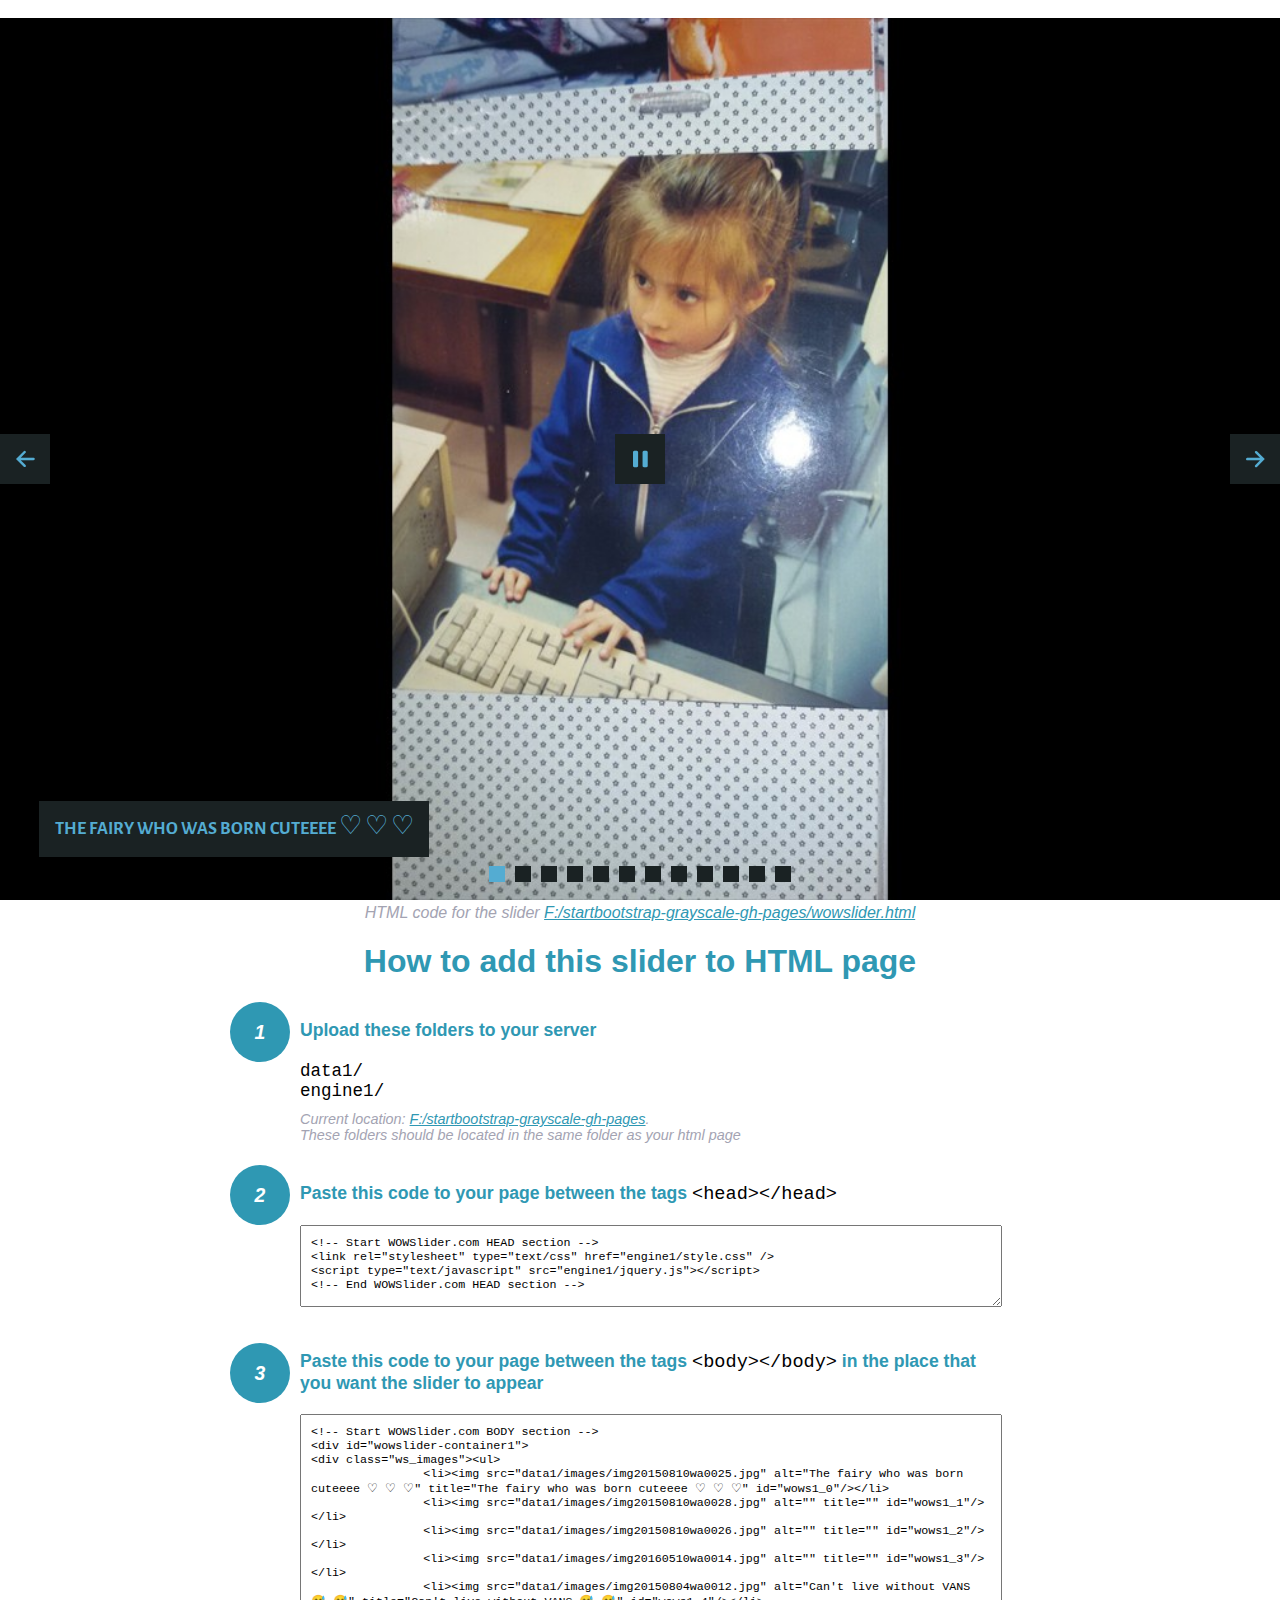
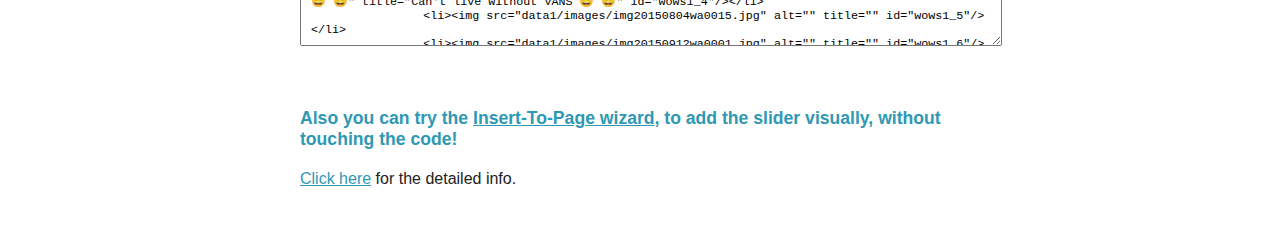
<file: wowslider-howto.html>
<!DOCTYPE html>
<html>
<head>
	<title>WOWSlider</title>
	<meta http-equiv="content-type" content="text/html; charset=utf-8" />
	<meta name="description" content="WOWSlider" />
	
	<!-- Start WOWSlider.com HEAD section --> <!-- add to the <head> of your page -->
	<link rel="stylesheet" type="text/css" href="engine1/style.css" />
	<script type="text/javascript" src="engine1/jquery.js"></script>
	<!-- End WOWSlider.com HEAD section -->


<style>
.instuction {
	font-family: sans-serif, Arial;
	display: block;
	margin: 0 auto;
	max-width: 820px;
	width: 100%;
	padding: 0 70px;
	color: #222;
	-webkit-box-sizing: border-box;
	-moz-box-sizing: border-box;
	box-sizing: border-box;
}
.instuction h1 img {
	max-width: 170px;
	vertical-align: middle;
	margin-bottom: 10px;
}
.instuction h1 {
	color: #2F98B3;
	text-align: center;
}
.instuction h2 {
	position: relative;
	font-size: 1.1em;
	color: #2F98B3;
	margin-bottom: 20px;
	margin-top: 40px;
}
.instuction h2 span.num {
	position: absolute;
	left: -70px;
	top: -18px;
	display: inline-block;
	vertical-align: middle;
	font-style: italic;
	font-size: 1.1em;
	width: 60px;
	height: 60px;
	line-height: 60px;
	text-align: center;
	background: #2F98B3;
	color: #fff;
	border-radius: 50%;
}
.instuction .mono {
	color: #000;
	font-family: monospace;
	font-size: 1.3em;
	font-weight: normal;
}
.instuction li.mono {
	font-size: 1.5em;
}

.instuction ul {
	font-size: 0.9em;
	margin-top: 0;
	padding-left: 0;
	list-style: none;
}
.instuction .note {
	color: #A3A3B2;
	font-style: italic;
	padding-top: 10px;
}
.instuction p.note {
	text-align: center;
	padding-top: 0;
	margin-top: 4px;
}
.instuction textarea {
	font-size: 0.9em;
	min-height: 60px;
	padding: 10px;
	margin: 0;
	overflow: auto;
	max-width: 100%;
	width: 100%;
}
.instuction a,
.instuction a:visited {
	color: #2F98B3;
}
</style>


</head>
<body style="margin:auto">

<br>

<!-- Start WOWSlider.com BODY section --> <!-- add to the <body> of your page -->
<div id="wowslider-container1">
<div class="ws_images"><ul>
		<li><img src="data1/images/img20150810wa0025.jpg" alt="The fairy who was born cuteeee &#9825 &#9825 &#9825" title="The fairy who was born cuteeee &#9825 &#9825 &#9825" id="wows1_0"/></li>
		<li><img src="data1/images/img20150810wa0028.jpg" alt="" title="" id="wows1_1"/></li>
		<li><img src="data1/images/img20150810wa0026.jpg" alt="" title="" id="wows1_2"/></li>
		<li><img src="data1/images/img20160510wa0014.jpg" alt="" title="" id="wows1_3"/></li>
		<li><img src="data1/images/img20150804wa0012.jpg" alt="Can't live without VANS &#x1f605; &#x1f605;" title="Can't live without VANS &#x1f605; &#x1f605;" id="wows1_4"/></li>
		<li><img src="data1/images/img20150804wa0015.jpg" alt="" title="" id="wows1_5"/></li>
		<li><img src="data1/images/img20150912wa0001.jpg" alt="" title="" id="wows1_6"/></li>
		<li><img src="data1/images/img20150812wa0015.jpg" alt="Always Animated &#x1f605 &#x1f605" title="Always Animated &#x1f605 &#x1f605" id="wows1_7"/></li>
		<li><img src="data1/images/img20150812wa0023.jpg" alt="" title="" id="wows1_8"/></li>
		<li><img src="data1/images/img20150809wa0010.jpg" alt="Loves to have peruvian food &#x1f60b; &#x1f60b;" title="Loves to have peruvian food &#x1f60b; &#x1f60b;" id="wows1_9"/></li>
		<li><a href="http://wowslider.com"><img src="data1/images/img20160202wa0005.jpg" alt="bootstrap slider" title="Can't survive without h and m's  &#x1f605; &#x1f605;" id="wows1_10"/></a></li>
		<li><img src="data1/images/img20150812wa0013.jpg" alt="With the smile that always leaves me spellbound for ages.&#x1f60d; &#x1f60d; &#x1f60d; &#x1f618; &#x1f618;" title="With the smile that always leaves me spellbound for ages.&#x1f60d; &#x1f60d; &#x1f60d; &#x1f618; &#x1f618;" id="wows1_11"/></li>
	</ul></div>
	<div class="ws_bullets"><div>
		<a href="#" title="The fairy who was born cuteeee &#9825 &#9825 &#9825"><span><img src="data1/tooltips/img20150810wa0025.jpg" alt="The fairy who was born cuteeee &#9825 &#9825 &#9825"/>1</span></a>
		<a href="#" title=""><span><img src="data1/tooltips/img20150810wa0028.jpg" alt=""/>2</span></a>
		<a href="#" title=""><span><img src="data1/tooltips/img20150810wa0026.jpg" alt=""/>3</span></a>
		<a href="#" title=""><span><img src="data1/tooltips/img20160510wa0014.jpg" alt=""/>4</span></a>
		<a href="#" title="Can't live without VANS &#x1f605; &#x1f605;"><span><img src="data1/tooltips/img20150804wa0012.jpg" alt="Can't live without VANS &#x1f605; &#x1f605;"/>5</span></a>
		<a href="#" title=""><span><img src="data1/tooltips/img20150804wa0015.jpg" alt=""/>6</span></a>
		<a href="#" title=""><span><img src="data1/tooltips/img20150912wa0001.jpg" alt=""/>7</span></a>
		<a href="#" title="Always Animated &#x1f605 &#x1f605"><span><img src="data1/tooltips/img20150812wa0015.jpg" alt="Always Animated &#x1f605 &#x1f605"/>8</span></a>
		<a href="#" title=""><span><img src="data1/tooltips/img20150812wa0023.jpg" alt=""/>9</span></a>
		<a href="#" title="Loves to have peruvian food &#x1f60b; &#x1f60b;"><span><img src="data1/tooltips/img20150809wa0010.jpg" alt="Loves to have peruvian food &#x1f60b; &#x1f60b;"/>10</span></a>
		<a href="#" title="Can't survive without h and m's  &#x1f605; &#x1f605;"><span><img src="data1/tooltips/img20160202wa0005.jpg" alt="Can't survive without h and m's  &#x1f605; &#x1f605;"/>11</span></a>
		<a href="#" title="With the smile that always leaves me spellbound for ages.&#x1f60d; &#x1f60d; &#x1f60d; &#x1f618; &#x1f618;"><span><img src="data1/tooltips/img20150812wa0013.jpg" alt="With the smile that always leaves me spellbound for ages.&#x1f60d; &#x1f60d; &#x1f60d; &#x1f618; &#x1f618;"/>12</span></a>
	</div></div><div class="ws_script" style="position:absolute;left:-99%"><a href="http://wowslider.net">wowslider.net</a> by WOWSlider.com v8.7</div>
<div class="ws_shadow"></div>
</div>	
<script type="text/javascript" src="engine1/wowslider.js"></script>
<script type="text/javascript" src="engine1/script.js"></script>
<!-- End WOWSlider.com BODY section -->


<div class="instuction">
	<p class="note">HTML code for the slider <a href="file:///F:/startbootstrap-grayscale-gh-pages/wowslider.html">F:/startbootstrap-grayscale-gh-pages/wowslider.html</a></p>

	<h1>
		How to add this slider to HTML page
	</h1>

	<h2><span class="num">1</span> Upload these folders to your server</h2>
	<ul>
		<li class="mono">data1/</li>
		<li class="mono">engine1/</li>
		<li class="note">Current location: <a href="file:///F:/startbootstrap-grayscale-gh-pages">F:/startbootstrap-grayscale-gh-pages</a>. <br>These folders should be located in the same folder as your html page</li>
	</ul>

	<h2><span class="num">2</span> Paste this code to your page between the tags <span class="mono">&lt;head&gt;&lt;/head&gt;</span></h2>
	<textarea onclick="this.select()">&lt;!-- Start WOWSlider.com HEAD section --&gt;
&lt;link rel=&quot;stylesheet&quot; type=&quot;text/css&quot; href=&quot;engine1/style.css&quot; /&gt;
&lt;script type=&quot;text/javascript&quot; src=&quot;engine1/jquery.js&quot;&gt;&lt;/script&gt;
&lt;!-- End WOWSlider.com HEAD section --&gt;</textarea>


	<h2><span class="num" style="top: -8px;">3</span> Paste this code to your page between the tags <span class="mono">&lt;body&gt;&lt;/body&gt;</span> in the place that you want the slider to appear</h2>
	<textarea onclick="this.select()" rows="15">&lt;!-- Start WOWSlider.com BODY section --&gt;
&lt;div id=&quot;wowslider-container1&quot;&gt;
&lt;div class=&quot;ws_images&quot;&gt;&lt;ul&gt;
		&lt;li&gt;&lt;img src=&quot;data1/images/img20150810wa0025.jpg&quot; alt=&quot;The fairy who was born cuteeee &#9825 &#9825 &#9825&quot; title=&quot;The fairy who was born cuteeee &#9825 &#9825 &#9825&quot; id=&quot;wows1_0&quot;/&gt;&lt;/li&gt;
		&lt;li&gt;&lt;img src=&quot;data1/images/img20150810wa0028.jpg&quot; alt=&quot;&quot; title=&quot;&quot; id=&quot;wows1_1&quot;/&gt;&lt;/li&gt;
		&lt;li&gt;&lt;img src=&quot;data1/images/img20150810wa0026.jpg&quot; alt=&quot;&quot; title=&quot;&quot; id=&quot;wows1_2&quot;/&gt;&lt;/li&gt;
		&lt;li&gt;&lt;img src=&quot;data1/images/img20160510wa0014.jpg&quot; alt=&quot;&quot; title=&quot;&quot; id=&quot;wows1_3&quot;/&gt;&lt;/li&gt;
		&lt;li&gt;&lt;img src=&quot;data1/images/img20150804wa0012.jpg&quot; alt=&quot;Can't live without VANS &#x1f605; &#x1f605;&quot; title=&quot;Can't live without VANS &#x1f605; &#x1f605;&quot; id=&quot;wows1_4&quot;/&gt;&lt;/li&gt;
		&lt;li&gt;&lt;img src=&quot;data1/images/img20150804wa0015.jpg&quot; alt=&quot;&quot; title=&quot;&quot; id=&quot;wows1_5&quot;/&gt;&lt;/li&gt;
		&lt;li&gt;&lt;img src=&quot;data1/images/img20150912wa0001.jpg&quot; alt=&quot;&quot; title=&quot;&quot; id=&quot;wows1_6&quot;/&gt;&lt;/li&gt;
		&lt;li&gt;&lt;img src=&quot;data1/images/img20150812wa0015.jpg&quot; alt=&quot;Always Animated &#x1f605 &#x1f605&quot; title=&quot;Always Animated &#x1f605 &#x1f605&quot; id=&quot;wows1_7&quot;/&gt;&lt;/li&gt;
		&lt;li&gt;&lt;img src=&quot;data1/images/img20150812wa0023.jpg&quot; alt=&quot;&quot; title=&quot;&quot; id=&quot;wows1_8&quot;/&gt;&lt;/li&gt;
		&lt;li&gt;&lt;img src=&quot;data1/images/img20150809wa0010.jpg&quot; alt=&quot;Loves to have peruvian food &#x1f60b; &#x1f60b;&quot; title=&quot;Loves to have peruvian food &#x1f60b; &#x1f60b;&quot; id=&quot;wows1_9&quot;/&gt;&lt;/li&gt;
		&lt;li&gt;&lt;a href=&quot;http://wowslider.com&quot;&gt;&lt;img src=&quot;data1/images/img20160202wa0005.jpg&quot; alt=&quot;bootstrap slider&quot; title=&quot;Can't survive without h and m's  &#x1f605; &#x1f605;&quot; id=&quot;wows1_10&quot;/&gt;&lt;/a&gt;&lt;/li&gt;
		&lt;li&gt;&lt;img src=&quot;data1/images/img20150812wa0013.jpg&quot; alt=&quot;With the smile that always leaves me spellbound for ages.&#x1f60d; &#x1f60d; &#x1f60d; &#x1f618; &#x1f618;&quot; title=&quot;With the smile that always leaves me spellbound for ages.&#x1f60d; &#x1f60d; &#x1f60d; &#x1f618; &#x1f618;&quot; id=&quot;wows1_11&quot;/&gt;&lt;/li&gt;
	&lt;/ul&gt;&lt;/div&gt;
	&lt;div class=&quot;ws_bullets&quot;&gt;&lt;div&gt;
		&lt;a href=&quot;#&quot; title=&quot;The fairy who was born cuteeee &#9825 &#9825 &#9825&quot;&gt;&lt;span&gt;&lt;img src=&quot;data1/tooltips/img20150810wa0025.jpg&quot; alt=&quot;The fairy who was born cuteeee &#9825 &#9825 &#9825&quot;/&gt;1&lt;/span&gt;&lt;/a&gt;
		&lt;a href=&quot;#&quot; title=&quot;&quot;&gt;&lt;span&gt;&lt;img src=&quot;data1/tooltips/img20150810wa0028.jpg&quot; alt=&quot;&quot;/&gt;2&lt;/span&gt;&lt;/a&gt;
		&lt;a href=&quot;#&quot; title=&quot;&quot;&gt;&lt;span&gt;&lt;img src=&quot;data1/tooltips/img20150810wa0026.jpg&quot; alt=&quot;&quot;/&gt;3&lt;/span&gt;&lt;/a&gt;
		&lt;a href=&quot;#&quot; title=&quot;&quot;&gt;&lt;span&gt;&lt;img src=&quot;data1/tooltips/img20160510wa0014.jpg&quot; alt=&quot;&quot;/&gt;4&lt;/span&gt;&lt;/a&gt;
		&lt;a href=&quot;#&quot; title=&quot;Can't live without VANS &#x1f605; &#x1f605;&quot;&gt;&lt;span&gt;&lt;img src=&quot;data1/tooltips/img20150804wa0012.jpg&quot; alt=&quot;Can't live without VANS &#x1f605; &#x1f605;&quot;/&gt;5&lt;/span&gt;&lt;/a&gt;
		&lt;a href=&quot;#&quot; title=&quot;&quot;&gt;&lt;span&gt;&lt;img src=&quot;data1/tooltips/img20150804wa0015.jpg&quot; alt=&quot;&quot;/&gt;6&lt;/span&gt;&lt;/a&gt;
		&lt;a href=&quot;#&quot; title=&quot;&quot;&gt;&lt;span&gt;&lt;img src=&quot;data1/tooltips/img20150912wa0001.jpg&quot; alt=&quot;&quot;/&gt;7&lt;/span&gt;&lt;/a&gt;
		&lt;a href=&quot;#&quot; title=&quot;Always Animated &#x1f605 &#x1f605&quot;&gt;&lt;span&gt;&lt;img src=&quot;data1/tooltips/img20150812wa0015.jpg&quot; alt=&quot;Always Animated &#x1f605 &#x1f605&quot;/&gt;8&lt;/span&gt;&lt;/a&gt;
		&lt;a href=&quot;#&quot; title=&quot;&quot;&gt;&lt;span&gt;&lt;img src=&quot;data1/tooltips/img20150812wa0023.jpg&quot; alt=&quot;&quot;/&gt;9&lt;/span&gt;&lt;/a&gt;
		&lt;a href=&quot;#&quot; title=&quot;Loves to have peruvian food &#x1f60b; &#x1f60b;&quot;&gt;&lt;span&gt;&lt;img src=&quot;data1/tooltips/img20150809wa0010.jpg&quot; alt=&quot;Loves to have peruvian food &#x1f60b; &#x1f60b;&quot;/&gt;10&lt;/span&gt;&lt;/a&gt;
		&lt;a href=&quot;#&quot; title=&quot;Can't survive without h and m's  &#x1f605; &#x1f605;&quot;&gt;&lt;span&gt;&lt;img src=&quot;data1/tooltips/img20160202wa0005.jpg&quot; alt=&quot;Can't survive without h and m's  &#x1f605; &#x1f605;&quot;/&gt;11&lt;/span&gt;&lt;/a&gt;
		&lt;a href=&quot;#&quot; title=&quot;With the smile that always leaves me spellbound for ages.&#x1f60d; &#x1f60d; &#x1f60d; &#x1f618; &#x1f618;&quot;&gt;&lt;span&gt;&lt;img src=&quot;data1/tooltips/img20150812wa0013.jpg&quot; alt=&quot;With the smile that always leaves me spellbound for ages.&#x1f60d; &#x1f60d; &#x1f60d; &#x1f618; &#x1f618;&quot;/&gt;12&lt;/span&gt;&lt;/a&gt;
	&lt;/div&gt;&lt;/div&gt;&lt;div class=&quot;ws_script&quot; style=&quot;position:absolute;left:-99%&quot;&gt;&lt;a href=&quot;http://wowslider.net&quot;&gt;wowslider.net&lt;/a&gt; by WOWSlider.com v8.7&lt;/div&gt;
&lt;div class=&quot;ws_shadow&quot;&gt;&lt;/div&gt;
&lt;/div&gt;	
&lt;script type=&quot;text/javascript&quot; src=&quot;engine1/wowslider.js&quot;&gt;&lt;/script&gt;
&lt;script type=&quot;text/javascript&quot; src=&quot;engine1/script.js&quot;&gt;&lt;/script&gt;
&lt;!-- End WOWSlider.com BODY section --&gt;</textarea>

<br><br>
<h2>Also you can try the <a href="http://wowslider.com/help/add-wowslider-to-page-2.html" target="_blank">Insert-To-Page wizard</a>, to add the slider visually, without touching the code!</h2>
<p>
	<a href="http://wowslider.com/help/add-wowslider-to-page-2.html" target="_blank">Click here</a> for the detailed info.
</p>
</div>

<br><br>
</body>
</html>
</file>
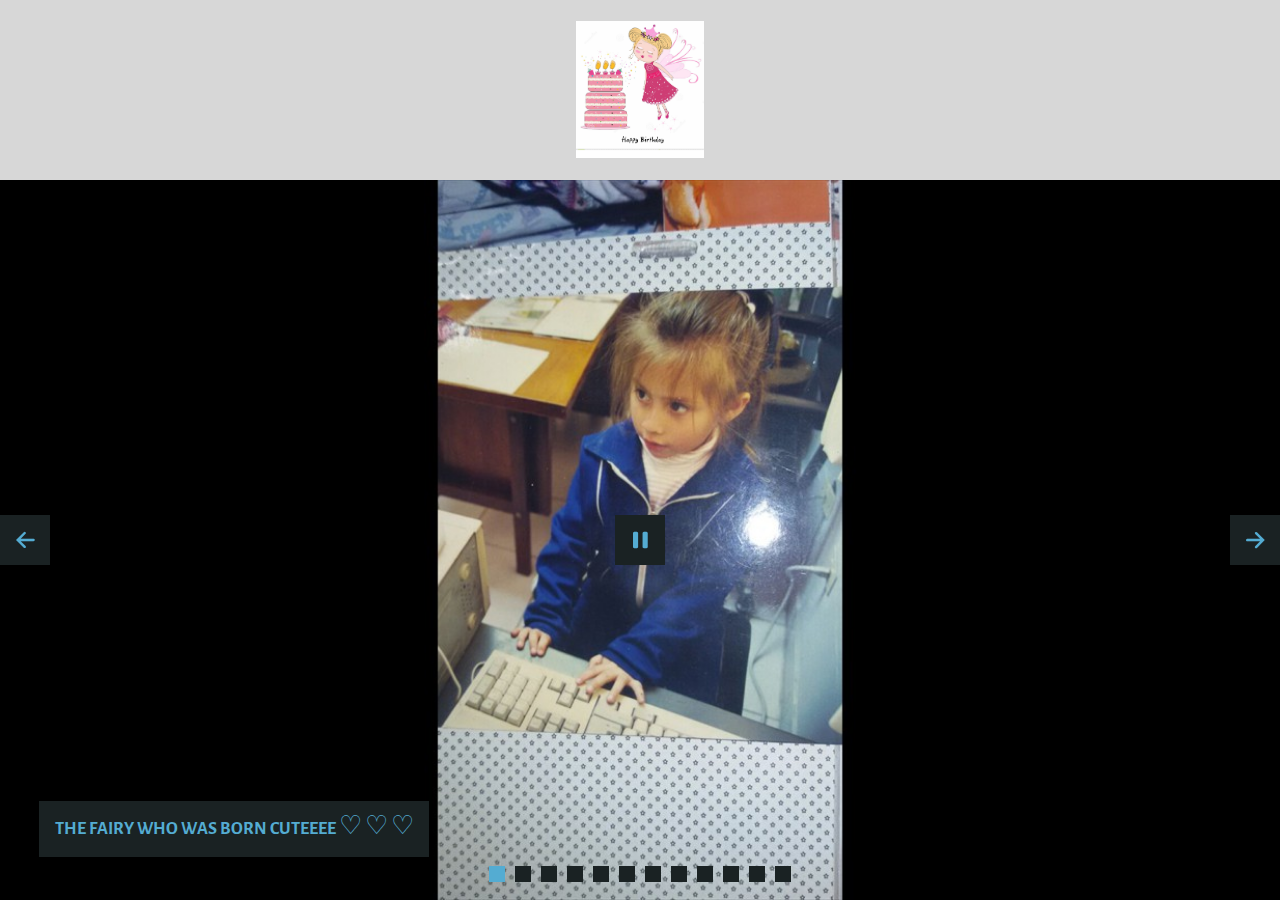
<file: wowslider.html>
<!DOCTYPE html>
<html>
<head>
	<style>
img {
    display: block;
    margin: 0 auto;
}
</style>
	<h1> <img src="fby.jpg" style="width:10%"></h1>
	<title>Happy Birthday Fiorella</title>
	<meta http-equiv="content-type" content="text/html; charset=utf-8" />
	<meta name="description" content="Made with WOW Slider - Create beautiful, responsive image sliders in a few clicks. Awesome skins and animations. Wowslider.net" />
	
	<!-- Start WOWSlider.com HEAD section --> <!-- add to the <head> of your page -->
	<link rel="stylesheet" type="text/css" href="engine1/style.css" />
	<script type="text/javascript" src="engine1/jquery.js"></script>
	<!-- End WOWSlider.com HEAD section -->

</head>
<body style="background-color:#d7d7d7;margin:0">
	
	<!-- Start WOWSlider.com BODY section --> <!-- add to the <body> of your page -->
	<div id="wowslider-container1">
	<div class="ws_images"><ul>
		<li><img src="data1/images/img20150810wa0025.jpg" alt="The fairy who was born cuteeee &#9825 &#9825 &#9825" title="The fairy who was born cuteeee &#9825 &#9825 &#9825" id="wows1_0"/></li>
		<li><img src="data1/images/img20150810wa0028.jpg" alt="" title="" id="wows1_1"/></li>
		<li><img src="data1/images/img20150810wa0026.jpg" alt="" title="" id="wows1_2"/></li>
		<li><img src="data1/images/img20160510wa0014.jpg" alt="" title="" id="wows1_3"/></li>
		<li><img src="data1/images/img20150804wa0012.jpg" alt="Can't live without VANS &#x1f650; &#x1f605;" title="Can't live without VANS &#x1f605; &#x1f605;" id="wows1_4"/></li>
		<li><img src="data1/images/img20150804wa0015.jpg" alt="" title="" id="wows1_5"/></li>
		<li><img src="data1/images/img20150912wa0001.jpg" alt="" title="" id="wows1_6"/></li>
		<li><img src="data1/images/img20150812wa0015.jpg" alt="Always Animated &#x1f605 &#x1f605" title="Always Animated &#x1f605 &#x1f605" id="wows1_7"/></li>
		<li><img src="data1/images/img20150812wa0023.jpg" alt="" title="" id="wows1_8"/></li>
		<li><img src="data1/images/img20150809wa0010.jpg" alt="Loves to have peruvian food &#x1f60b; &#x1f60b;" title="Loves to have peruvian food &#x1f60b; &#x1f60b;" id="wows1_9"/></li>
		<li><a href="http://wowslider.com"><img src="data1/images/img20160202wa0005.jpg" alt="bootstrap slider" title="Can't survive without h and m's  &#x1f605; &#x1f605;" id="wows1_10"/></a></li>
		<li><img src="data1/images/img20150812wa0013.jpg" alt="With the smile that always leaves me spellbound for ages.&#x1f60d; &#x1f60d; &#x1f60d; &#x1f618; &#x1f618;" title="With the smile that always leaves me spellbound for ages.&#x1f60d; &#x1f60d; &#x1f60d; &#x1f618; &#x1f618;" id="wows1_11"/></li>
	</ul></div>
	<div class="ws_bullets"><div>
		<a href="#" title="The fairy who was born cuteeee &#9825 &#9825 &#9825"><span><img src="data1/tooltips/img20150810wa0025.jpg" alt="The fairy who was born cuteeee &#9825 &#9825 &#9825"/>1</span></a>
		<a href="#" title=""><span><img src="data1/tooltips/img20150810wa0028.jpg" alt=""/>2</span></a>
		<a href="#" title=""><span><img src="data1/tooltips/img20150810wa0026.jpg" alt=""/>3</span></a>
		<a href="#" title=""><span><img src="data1/tooltips/img20160510wa0014.jpg" alt=""/>4</span></a>
		<a href="#" title="Can't live without VANS &#x1f605; &#x1f605;"><span><img src="data1/tooltips/img20150804wa0012.jpg" alt="Can't live without VANS &#x1f605; &#x1f605;"/>5</span></a>
		<a href="#" title=""><span><img src="data1/tooltips/img20150804wa0015.jpg" alt=""/>6</span></a>
		<a href="#" title=""><span><img src="data1/tooltips/img20150912wa0001.jpg" alt=""/>7</span></a>
		<a href="#" title="Always Animated &#x1f605 &#x1f605"><span><img src="data1/tooltips/img20150812wa0015.jpg" alt="Always Animated &#x1f605 &#x1f605"/>8</span></a>
		<a href="#" title=""><span><img src="data1/tooltips/img20150812wa0023.jpg" alt=""/>9</span></a>
		<a href="#" title="Loves to have peruvian food &#x1f60b; &#x1f60b;"><span><img src="data1/tooltips/img20150809wa0010.jpg" alt="Loves to have peruvian food &#x1f60b; &#x1f60b;"/>10</span></a>
		<a href="#" title="Can't survive without h and m's  &#x1f605; &#x1f605;"><span><img src="data1/tooltips/img20160202wa0005.jpg" alt="Can't survive without h and m's  &#x1f605; &#x1f605;"/>11</span></a>
		<a href="#" title="With the smile that always leaves me spellbound for ages.&#x1f60d; &#x1f60d; &#x1f60d; &#x1f618; &#x1f618;"><span><img src="data1/tooltips/img20150812wa0013.jpg" alt="With the smile that always leaves me spellbound for ages.&#x1f60d; &#x1f60d; &#x1f60d; &#x1f618; &#x1f618;"/>12</span></a>
	</div></div><div class="ws_script" style="position:absolute;left:-99%"><a href="http://wowslider.net">wowslider.net</a> by WOWSlider.com v8.7</div>
	<div class="ws_shadow"></div>
	</div>	
	<script type="text/javascript" src="engine1/wowslider.js"></script>
	<script type="text/javascript" src="engine1/script.js"></script>
	<!-- End WOWSlider.com BODY section -->

</body>
</html>
</file>
<file: engine1/style.css>
/*
 *	generated by WOW Slider 8.7
 *	template Convex
 */
@import url(https://fonts.googleapis.com/css?family=Gurajada&subset=latin,telugu);
@font-face {
  font-family: 'ws-ctrl-convex';
  src: url('ws-ctrl-convex.eot');
  src: url('ws-ctrl-convex.eot#iefix') format('embedded-opentype'),
       url('ws-ctrl-convex.svg#ws-ctrl-convex') format('svg');
  font-weight: normal;
  font-style: normal;
}
@font-face {
  font-family: 'ws-ctrl-convex';
  src: url('[data-uri]') format('woff'),
       url('[data-uri]') format('truetype');
}
#wowslider-container1 { 
	display: block;
	zoom: 1; 
	position: relative;
	width: 100%;
	max-width: 100%;
	max-height:none;
	margin:0px auto 0px;
	z-index:90;
	text-align:left; /* reset align=center */
	font-size: 10px;
	text-shadow: none; /* fix some user styles */

	/* reset box-sizing (to boostrap friendly) */
	-webkit-box-sizing: content-box;
	-moz-box-sizing: content-box;
	box-sizing: content-box; 
}
* html #wowslider-container1{ width:830px }
#wowslider-container1 .ws_images ul{
	position:relative;
	width: 10000%; 
	height:100%;
	left:0;
	list-style:none;
	margin:0;
	padding:0;
	border-spacing:0;
	overflow: visible;
	/*table-layout:fixed;*/
}
#wowslider-container1 .ws_images ul li{
	position: relative;
	width:1%;
	height:100%;
	line-height:0; /*opera*/
	overflow: hidden;
	float:left;
	/*font-size:0;*/
	padding:0 0 0 0 !important;
	margin:0 0 0 0 !important;
}

#wowslider-container1 .ws_images{
	position: relative;
	left:0;
	top:0;
	height:100%;
	max-height:none;
	max-width: 100%;
	vertical-align: top;
	border:none;
	overflow: hidden;
}
#wowslider-container1 .ws_images ul a{
	width:100%;
	height:100%;
	max-height:none;
	display:block;
	color:transparent;
}
#wowslider-container1 img{
	max-width: none !important;
}
#wowslider-container1 .ws_images .ws_list img,
#wowslider-container1 .ws_images > div > img{
	width:100%;
	border:none 0;
	max-width: none;
	padding:0;
	margin:0;
}
#wowslider-container1 .ws_images > div > img {
	max-height:none;
}

#wowslider-container1 .ws_images iframe {
	position: absolute;
	z-index: -1;
}

#wowslider-container1 .ws-title > div {
	display: inline-block !important;
}

#wowslider-container1 a{ 
	text-decoration: none; 
	outline: none; 
	border: none; 
}

#wowslider-container1  .ws_bullets { 
	float: left;
	position:absolute;
	z-index:70;
}
#wowslider-container1  .ws_bullets div{
	position:relative;
	float:left;
	font-size: 0px;
}
/* compatibility with Joomla styles */
#wowslider-container1  .ws_bullets a {
	line-height: 0;
}

#wowslider-container1  .ws_script{
	display:none;
}
#wowslider-container1 sound, 
#wowslider-container1 object{
	position:absolute;
}

/* prevent some of users reset styles */
#wowslider-container1 .ws_effect {
	position: static;
	width: 100%;
	height: 100%;
}

#wowslider-container1 .ws_photoItem {
	border: 2em solid #fff;
	margin-left: -2em;
	margin-top: -2em;
}
#wowslider-container1 .ws_cube_side {
	background: #A6A5A9;
}


#wowslider-container1.ws_gestures {
	cursor: -webkit-grab;
	cursor: -moz-grab;
	cursor: url("[data-uri]"), move;
}
#wowslider-container1.ws_gestures.ws_grabbing {
	cursor: -webkit-grabbing;
	cursor: -moz-grabbing;
	cursor: url("[data-uri]"), move;
}

/* hide controls when video start play */
#wowslider-container1.ws_video_playing .ws_bullets,
#wowslider-container1.ws_video_playing .ws_fullscreen,
#wowslider-container1.ws_video_playing .ws_next,
#wowslider-container1.ws_video_playing .ws_prev {
	display: none;
}


/* youtube/vimeo buttons */
#wowslider-container1 .ws_video_btn {
	position: absolute;
	display: none;
	cursor: pointer;
	top: 0;
	left: 0;
	width: 100%;
	height: 100%;
	z-index: 55;
}
#wowslider-container1 .ws_video_btn.ws_youtube,
#wowslider-container1 .ws_video_btn.ws_vimeo {
	display: block;
}
#wowslider-container1 .ws_video_btn div {
	position: absolute;
	background-image: url(./playvideo.png);
	background-size: 200%;
	top: 50%;
	left: 50%;
	width: 7em;
	height: 5em;
	margin-left: -3.5em;
	margin-top: -2.5em;
}
#wowslider-container1 .ws_video_btn.ws_youtube div {
	background-position: 0 0;
}
#wowslider-container1 .ws_video_btn.ws_youtube:hover div {
	background-position: 100% 0;
}
#wowslider-container1 .ws_video_btn.ws_vimeo div {
	background-position: 0 100%;
}
#wowslider-container1 .ws_video_btn.ws_vimeo:hover div {
	background-position: 100% 100%;
}

#wowslider-container1 .ws_playpause.ws_hide {
	display: none !important;
}
/* bullets */
#wowslider-container1  .ws_bullets { 
	padding: 0px; 
}
#wowslider-container1 .ws_bullets a { 
	position:relative;
	display: inline-block;
	width: 0;
	margin: 3px 5px;
	padding: 8px;	

	-webkit-perspective: 80px;
	perspective: 80px;
} 
#wowslider-container1 .ws_bullets a > span {
	position:absolute;
	display: block;
	top:0;
	right: 0;
	height:100%;
	width:100%;
	-webkit-transform-style: preserve-3d;
	transform-style: preserve-3d;

	-webkit-transition: -webkit-transform 0.5s ease;
  	transition: -webkit-transform 0.5s ease, transform 0.5s ease;
}

#wowslider-container1 .ws_bullets a > span:before,
#wowslider-container1 .ws_bullets a > span:after {
	content: '';
	display: block;
	height:100%;
	background: #54acd2;

  	-webkit-transform: rotateX(-90deg) translateZ(-8px) translateY(8px);
  	transform: rotateX(-90deg) translateZ(-8px) translateY(8px);
}
#wowslider-container1 .ws_bullets a > span:after {
	position: absolute;
	top: 0;
	left: 0;
	width: 100%;
	height: 100%;
  	background: #1A2223;
  	-webkit-transform: rotateX(0deg);
  	transform: rotateX(0deg);
}

#wowslider-container1 .ws_bullets a.ws_overbull > span,
#wowslider-container1 .ws_bullets a.ws_selbull > span {
    -webkit-transform: rotateX(-90deg) translateZ(8px) translateY(8px);
    transform: rotateX(-90deg) translateZ(8px) translateY(8px);
}




/* play/pause, arrows */
#wowslider-container1 a.ws_next,
#wowslider-container1 a.ws_prev,
#wowslider-container1 .ws_playpause {
	position:absolute;
	font: 2em "ws-ctrl-convex";
	width: 2.5em;
	height: 2.5em;
	top:50%;
	
	margin-top: -1.25em;
	color: #ffffff;
	z-index: 100;

	-webkit-perspective: 20em;
	perspective: 20em;
}
#wowslider-container1 a.ws_next {
	right: 0;
}
#wowslider-container1 a.ws_prev {
	left: 0;
}
#wowslider-container1 .ws_playpause {
	left:50%;
	margin-left:-1.25em;
}

#wowslider-container1 a.ws_next > span,
#wowslider-container1 a.ws_prev > span,
#wowslider-container1 .ws_playpause > span,
#wowslider-container1 .ws_bullets a > span {
	display: block;
	-webkit-transform-style: preserve-3d;
	transform-style: preserve-3d;

	-webkit-transition: -webkit-transform 0.5s ease;
  	transition: -webkit-transform 0.5s ease, transform 0.5s ease;
}


#wowslider-container1 a.ws_next > span:before,
#wowslider-container1 a.ws_prev > span:before,
#wowslider-container1 .ws_playpause > span:before,
#wowslider-container1 a.ws_next > span:after,
#wowslider-container1 a.ws_prev > span:after,
#wowslider-container1 .ws_playpause > span:after {
	display: block;
	text-align: center;
	line-height: 2.5em;
	height:100%;
	background: #54acd2;
	color: #1A2223;

  	-webkit-transform: rotateX(-90deg) translateZ(-1.25em) translateY(1.25em);
  	transform: rotateX(-90deg) translateZ(-1.25em) translateY(1.25em);
}
#wowslider-container1 .ws_play > span:before,
#wowslider-container1 .ws_play > span:after{
	content:"\e800";
}
#wowslider-container1 .ws_pause > span:before,
#wowslider-container1 .ws_pause > span:after{
	content:"\e801";
}
#wowslider-container1 a.ws_next > span:before,
#wowslider-container1 a.ws_next > span:after {
	content:'\e803';
}
#wowslider-container1 a.ws_prev > span:before,
#wowslider-container1 a.ws_prev > span:after {
	content:'\e802';
}

#wowslider-container1 a.ws_next > span:after,
#wowslider-container1 a.ws_prev > span:after,
#wowslider-container1 .ws_playpause > span:after {
	position: absolute;
	top: 0;
	left: 0;
	width: 100%;
	height: 100%;
  	-webkit-transform: rotateX(0deg);
  	transform: rotateX(0deg);
  	background: #1A2223;
	color: #54acd2;
}

#wowslider-container1 a.ws_next:hover > span,
#wowslider-container1 a.ws_prev:hover > span,
#wowslider-container1 .ws_playpause:hover > span {
    -webkit-transform: rotateX(-90deg) translateZ(1.25em) translateY(1.25em);
    transform: rotateX(-90deg) translateZ(1.25em) translateY(1.25em);
}/* bottom center */
#wowslider-container1  .ws_bullets {
	bottom:1.5em;
	left:50%;
}
#wowslider-container1  .ws_bullets div{
	left:-50%;
}#wowslider-container1 .ws-title{
	font: 1.3em 'Gurajada', serif;
	position: absolute;
	left: 2em;
	margin-right:10em;
	z-index: 50;

	color:#fff;
	padding: 1em;
	bottom: 30px;
	top: auto;
	opacity: 1;
}
#wowslider-container1 .ws-title div,#wowslider-container1 .ws-title span{
	display:inline-block;
	padding: 0.1em 0.6em;
	background-color: #1A2223;
	color: #54acd2;
}
#wowslider-container1 .ws-title div{
	display:block;
	margin-top:0.5em;
	font-size: 1.3em;
}
#wowslider-container1 .ws-title span{
	text-transform: uppercase;	
	font-size: 2em;
}#wowslider-container1 .ws_images > ul{
	animation: wsBasic 48s infinite;
	-moz-animation: wsBasic 48s infinite;
	-webkit-animation: wsBasic 48s infinite;
}
@keyframes wsBasic{0%{left:-0%} 4.17%{left:-0%} 8.33%{left:-100%} 12.5%{left:-100%} 16.67%{left:-200%} 20.83%{left:-200%} 25%{left:-300%} 29.17%{left:-300%} 33.33%{left:-400%} 37.5%{left:-400%} 41.67%{left:-500%} 45.83%{left:-500%} 50%{left:-600%} 54.17%{left:-600%} 58.33%{left:-700%} 62.5%{left:-700%} 66.67%{left:-800%} 70.83%{left:-800%} 75%{left:-900%} 79.17%{left:-900%} 83.33%{left:-1000%} 87.5%{left:-1000%} 91.67%{left:-1100%} 95.83%{left:-1100%} }
@-moz-keyframes wsBasic{0%{left:-0%} 4.17%{left:-0%} 8.33%{left:-100%} 12.5%{left:-100%} 16.67%{left:-200%} 20.83%{left:-200%} 25%{left:-300%} 29.17%{left:-300%} 33.33%{left:-400%} 37.5%{left:-400%} 41.67%{left:-500%} 45.83%{left:-500%} 50%{left:-600%} 54.17%{left:-600%} 58.33%{left:-700%} 62.5%{left:-700%} 66.67%{left:-800%} 70.83%{left:-800%} 75%{left:-900%} 79.17%{left:-900%} 83.33%{left:-1000%} 87.5%{left:-1000%} 91.67%{left:-1100%} 95.83%{left:-1100%} }
@-webkit-keyframes wsBasic{0%{left:-0%} 4.17%{left:-0%} 8.33%{left:-100%} 12.5%{left:-100%} 16.67%{left:-200%} 20.83%{left:-200%} 25%{left:-300%} 29.17%{left:-300%} 33.33%{left:-400%} 37.5%{left:-400%} 41.67%{left:-500%} 45.83%{left:-500%} 50%{left:-600%} 54.17%{left:-600%} 58.33%{left:-700%} 62.5%{left:-700%} 66.67%{left:-800%} 70.83%{left:-800%} 75%{left:-900%} 79.17%{left:-900%} 83.33%{left:-1000%} 87.5%{left:-1000%} 91.67%{left:-1100%} 95.83%{left:-1100%} }

#wowslider-container1 .ws_bullets  a img{
	position:absolute;
	display:block;
	text-indent:0;
	bottom:15px;
	left:-55px;
	visibility:hidden;
	max-width:none;
}
#wowslider-container1 .ws_bullets a:hover img{
	visibility:visible;
}

#wowslider-container1 .ws_bulframe div div{
	height:48px;
	overflow:visible;
	position:relative;
}
#wowslider-container1 .ws_bulframe div {
	left:0;
	overflow:hidden;
	position:relative;
	width:110px;
}
#wowslider-container1  .ws_bullets .ws_bulframe{
	position:absolute;
	display:none;
	bottom:25px;
	margin-left:8px;
	cursor:pointer;

	/* fixed bulframe hidding in Chrome */
	-webkit-transform: translateZ(0);
	-ms-transform: translateZ(0);
	-o-transform: translateZ(0);
	transform: translateZ(0);
}#wowslider-container1 .ws_bulframe div div{
	height: auto;
}

@media all and (max-width:760px) {
	#wowslider-container1 .ws_fullscreen {
		display: block;
	}
}
@media all and (max-width:400px){
	#wowslider-container1 .ws_controls,
	#wowslider-container1 .ws_bullets,
	#wowslider-container1 .ws_thumbs{
		display: none
	}
}
</file>
